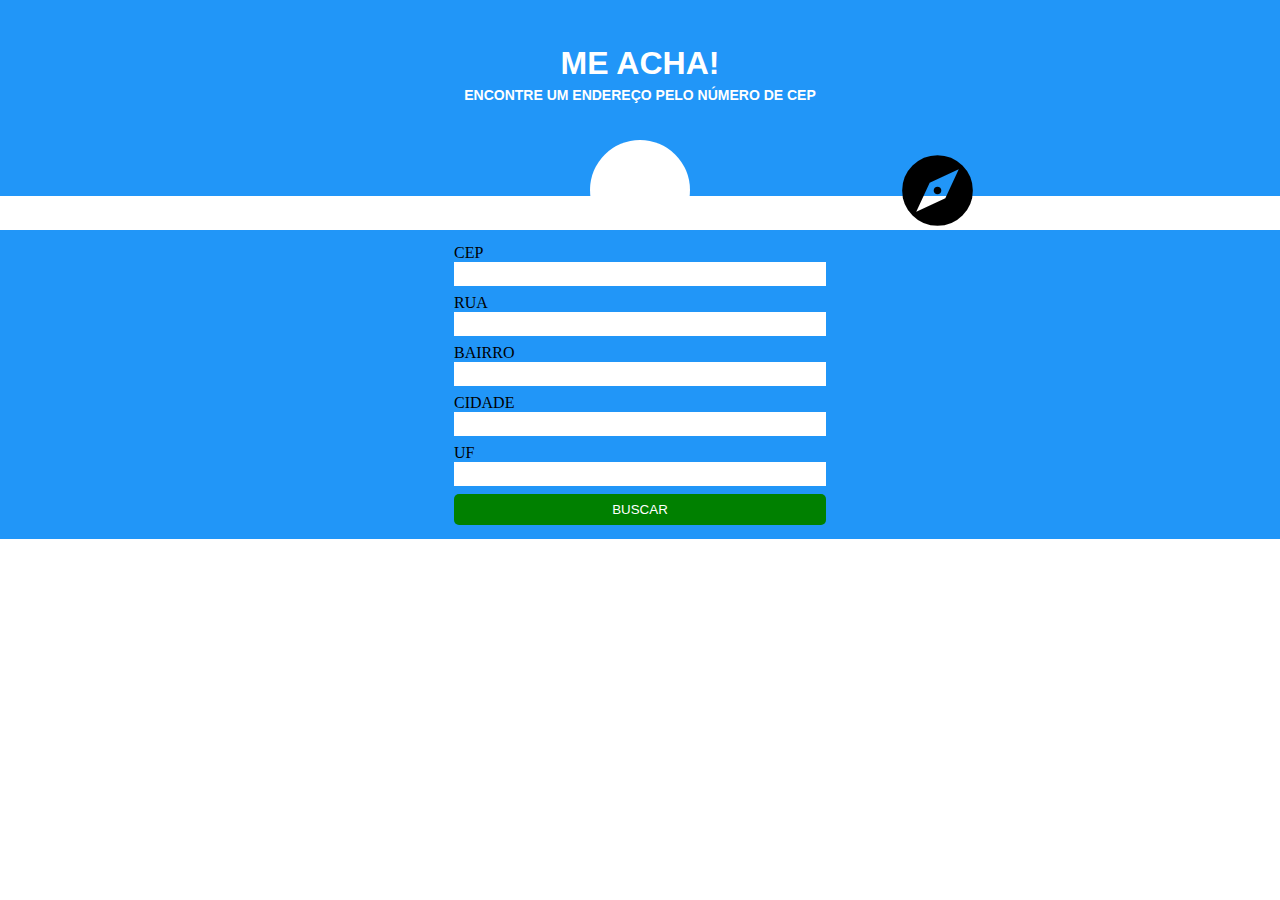
<file: index.html>
<!DOCTYPE html>
<html lang="en">
<head>
	<meta charset="UTF-8">
	<meta name="viewport" content="width=device-width, initial-scale=1.0">
	<link rel="stylesheet" type="text/css" href="site2.css">
	<link href="https://fonts.googleapis.com/icon?family=Material+Icons"rel="stylesheet">
	<title>Document</title>
</head>
<body>
	<header>
		<h1>ME ACHA!</h1>
		<h2>ENCONTRE UM ENDEREÇO PELO NÚMERO DE CEP</h2>
		<div id="content-base">	
		    	<div id="logo-principal" class="flex justify-content">
		    		<span class="material-icons logo">
						travel_explore
					</span>
		    	</div>
		    </div>
	</header>
		<main> 
			<div id="conteudo-geral" class="flex justify-content">
		      	<div class="box-custom flex justify-content">
		    		<form>
		    			<label>CEP
		    				<input type="text" name="cep" required>
		    		    </label>
		    		    <label>RUA
		    				<input type="text" name="rua" readonly>
		    		    </label>
		    		    <label>BAIRRO
		    				<input type="text" name="bairro" readonly>
		    		    </label>
		    		    <label>CIDADE
		    				<input type="text" name="cidade" readonly>
		    		    </label>
		    		    <label>UF
		    				<input type="text" name="uf" readonly>
		    		    </label>
		    		    <div class="display-btn">
		    		    	<input class="btn" type="button" value="BUSCAR" name="BUSCAR">
		    		    </div>
		    		</form>		    		
		    	</div>
		    </div>
		</main>
	<footer></footer>
	
</body>
</html>
</file>
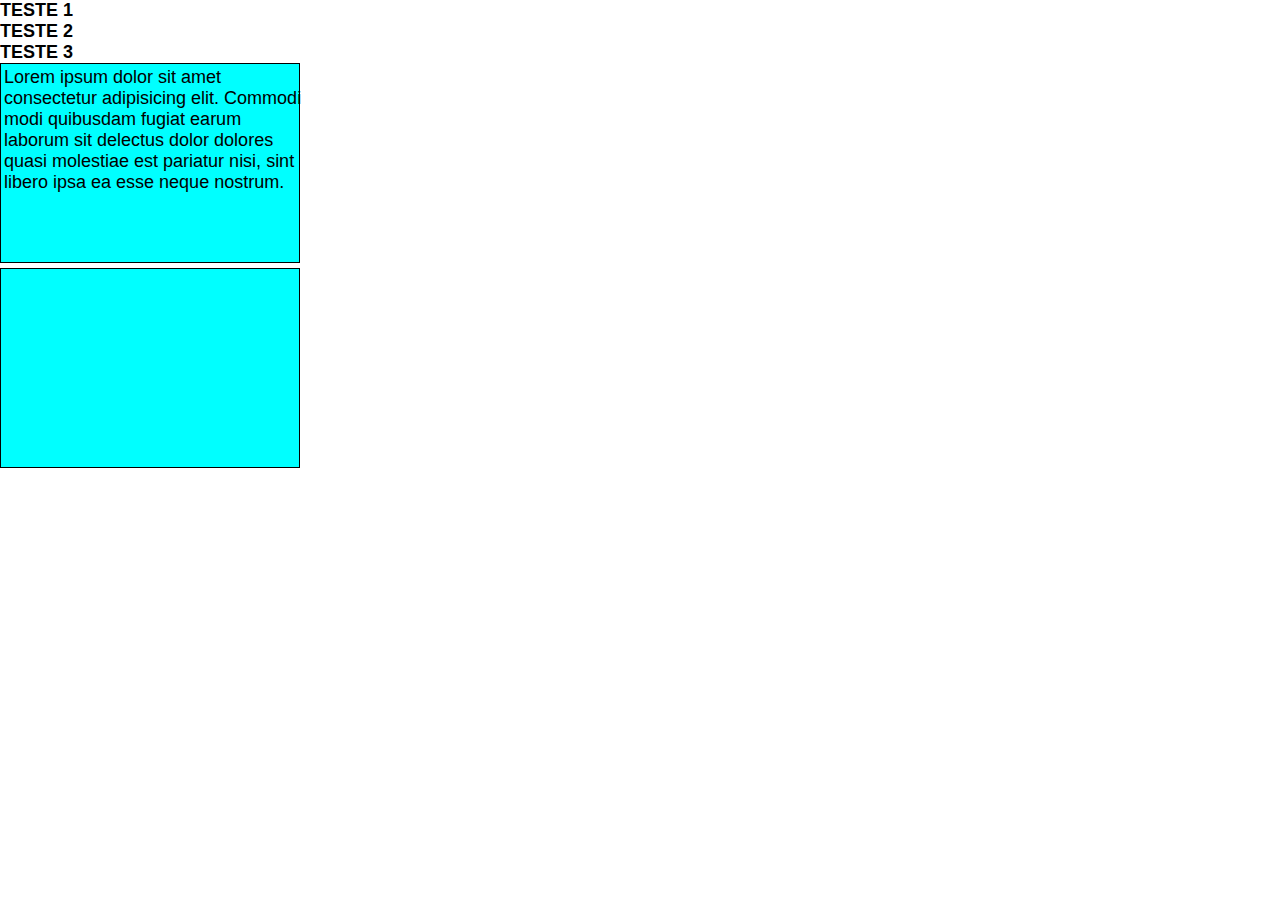
<file: box_sizing.html>
<!DOCTYPE html>
<html lang="en">
<head>
	<meta charset="UTF-8">
	<meta name="viewport" content="width=device-width, initial-scale=1.0">
	<title>Document</title>
</head>
<style type="text/css">
    :root {
        --cor-padrao: blue;
        --font-title: verdana, arial, cursive;
        --font-size: 18px;
    }
    
    * {
    	margin: 0;
    	box-sizing: border-box;
    }
    
    h1,
    h2,
    h3,
    ul,
    p {
        font-family: var(--font-title);
        font-size: var(--font-size);
    }

    
  
	div#teste{
		width: 300px;
		height: 200px;
		background-color: cyan;
		border: 1px solid #000;
		padding: 3px;
		box-sizing: border-box;
	}

	p {
		width: 300px;
		height: auto;
		box-sizing: border-box;
		padding: 0;
		margin: 0;
	}

	#box {
		width: 300px;
		height: 200px;
		background-color: cyan;
		border: 1px solid #000;
        margin-top: 5px;
        box-sizing: border-box;
	}
</style>
<body>
	<h1>TESTE 1</h1>
    <h2>TESTE 2</h2>
    <h3>TESTE 3</h3>
	<div id="teste">
		<p>
			Lorem ipsum dolor sit amet consectetur adipisicing elit. Commodi modi quibusdam fugiat earum laborum sit delectus dolor dolores quasi molestiae est pariatur nisi, sint libero ipsa ea esse neque nostrum.
		</p>
	</div>

	<div id="box">

	</div>
</body>
</html>
</file>
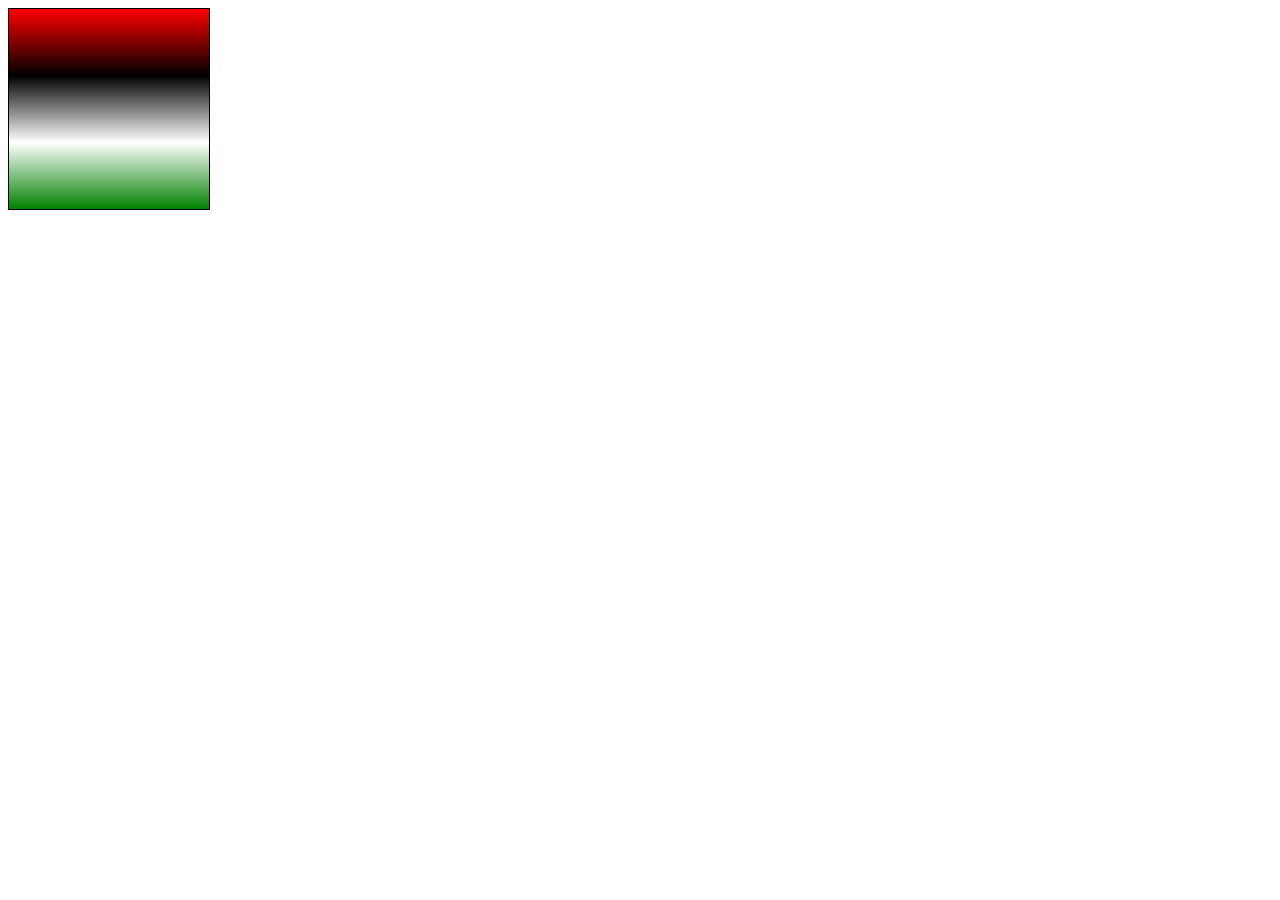
<file: gradient.html>
<!DOCTYPE html>
<html lang="en">
<head>
	<meta charset="UTF-8">
	<meta name="viewport" content="width=device-width, initial-scale=1.0">
	<title>Document</title>
</head>
<style type="text/css">
	#gradient {
		width: 200px;
		height: 200px;
		border: 1px solid #000;
		background-image: linear-gradient(180deg, red, black, #fff, green);
	}
</style>
<body>
	<div id="gradient">
		
	</div>
</body>
</html>
</file>
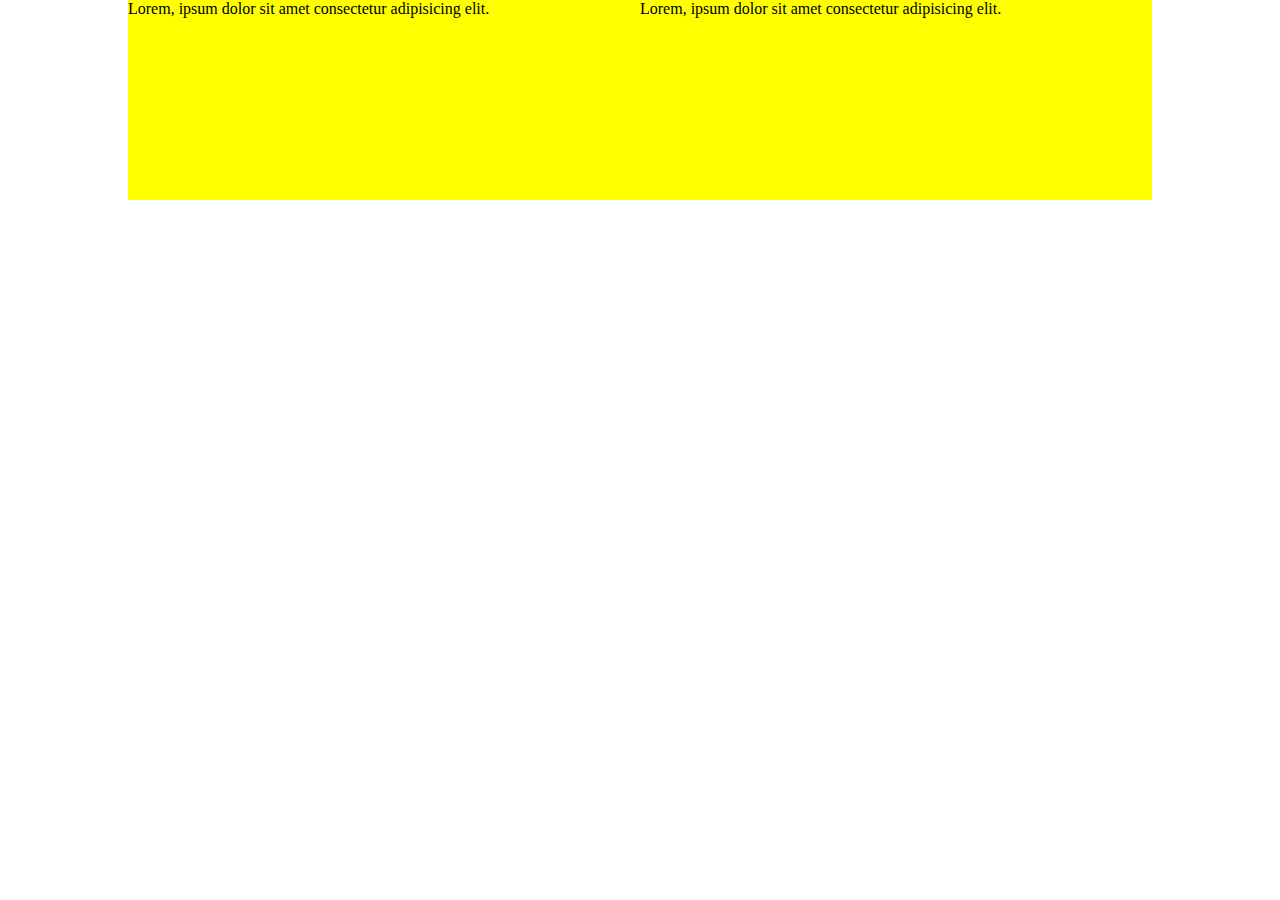
<file: mq.html>
<!DOCTYPE html>
<html lang="en">
<head>
	<meta charset="UTF-8">
	<meta name="viewport" content="width=device-width, initial-scale=1.0">
	<title>Document</title>
</head>
<style type="text/css">
	* {
		margin: 0;
		padding: 0;
		box-sizing: border-box;
	}

	main {
		display: flex;
		width: 80%;
		height: 200px;
		margin: 0 auto;
		background-color: tomato;
	}

	.filho {
		width: 50%;
		height: auto;
		background-color: yellow;
	}

	@media screen and (max-width: 700px){
		main {
			flex-direction: column;
		}

		.filho {
			width: 100%;
		}
		
	}
</style>
<body>

	<main>

		<div class="filho">
			<p>Lorem, ipsum dolor sit amet consectetur adipisicing elit.
			</p>
		</div>
		<div class="filho">
			<p>Lorem, ipsum dolor sit amet consectetur adipisicing elit.
			</p>
		</div>
	</main>
	
</body>
</html>
</file>
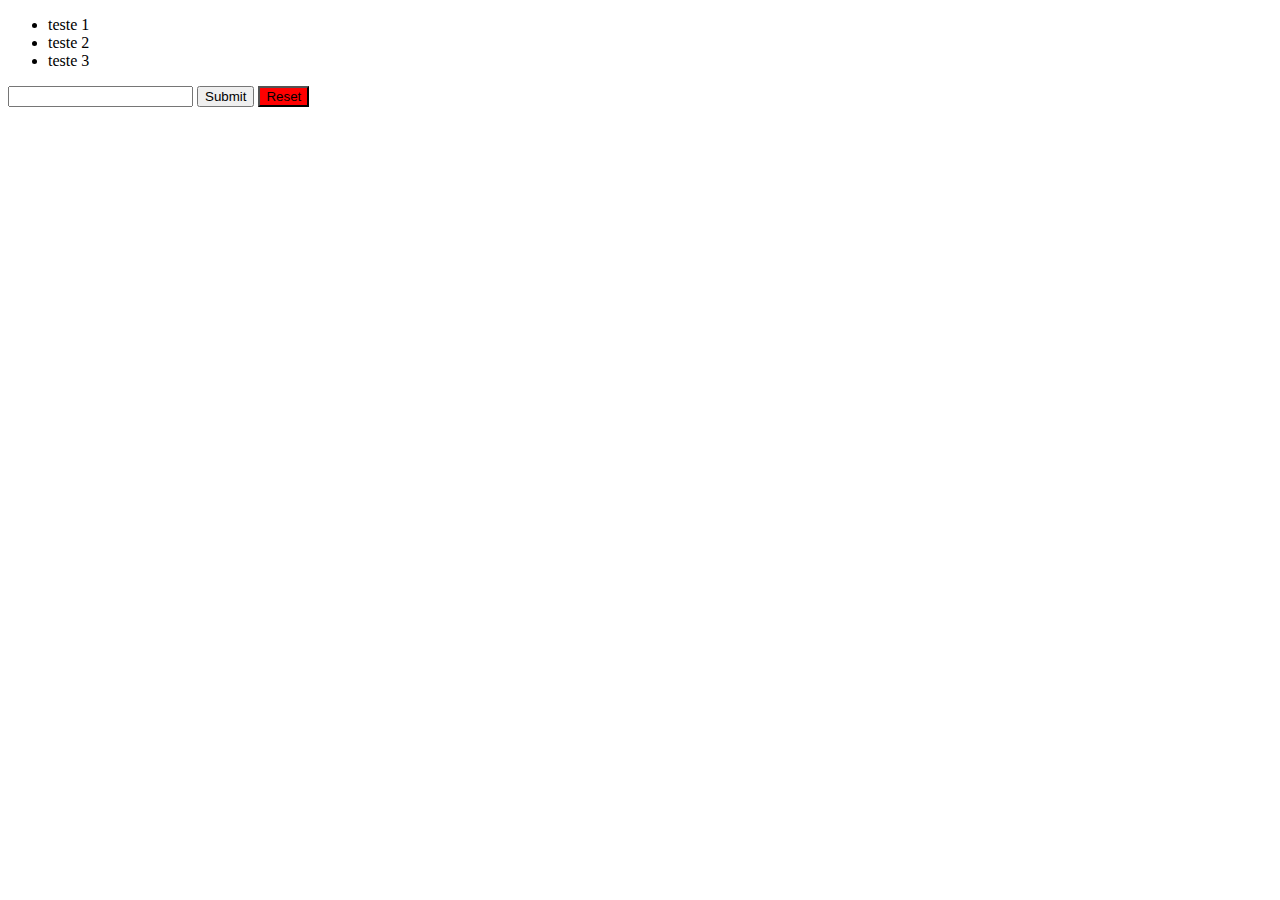
<file: nav.html>
<!DOCTYPE html>
<html lang="en">
<head>
	<meta charset="UTF-8">
	<meta name="viewport" content="width=device-width, initial-scale=1.0">
	<title>Document</title>
</head>
<style type="text/css">
	input[type=reset] {
		background-color: red;
	}
</style>
<body>
	<nav>
		<ul>
			<li>teste 1</li>
			<li>teste 2</li>
			<li>teste 3</li>
		</ul>
	</nav>
	<form>
		<input type="text" name="">
		<input type="submit" name="">
		<input type="reset" name="">
	</form>
</body>
</html>
</file>
<file: site2.css>
* {
	margin: 0;
	padding: 0;
	box-sizing: border-box;
}

header {
	position: absolute;
	z-index: 0;
	width: 100%;
	height: 200px;
	background-color: #2196f8;
	display: flex;
	flex-direction: column;
	border-bottom: 4px solid #fff;
}

header > h1 {
	padding: 5px;
	text-align: center;
	font-family: Verdana, arial, cursive;
	margin-top: 40px;
	color: #fff;

}

header > h2 {
	color: #fff;
	width: 100%;
	height: 40px;
	font-family: Verdana, arial, cursive;
	font-size: 14px;
	text-align: center;
}


main {
	position: absolute;
	z-index: 100;
	width: 100%;
	height: auto;
	top: 230px;
	background-color: #2196f8;
}

#conteudo-geral {
	width: 80%;
	margin: 0 auto;
	flex-direction: column;

}

.box-custom {
	width: 100%;
	height: auto;
}

a {
	text-decoration: none;
	color: #000;
}

form {
	width: 400px;
	height: auto;
	padding: 10px;
}

.flex {
	display: flex;
}

.justify-content {
	justify-content: center;
	
}

.display-btn {
	width: 100%;
	height: auto;
	padding: 4px;
}

.btn {
	padding: 8px;
	width: 100%;
	border: none;
	border-radius: 5px;
	background-color: green;
	color: #fff;
}

form > label {
	width: 100%;
	height: auto;
	padding: 4px;
	display: flex;
	flex-direction: column;
	font-family: Verdana, cursive;
}

form > label > input[type=text] {
	font-size: 14px;
	border: none;
	padding: 4px;
}

#logo-principal {
	width: 100px;
	height: 100px;
	border-radius: 100%;
	background-color: #fff;
	align-items: center;
}

#logo-principal .logo {
	font-size: 85px;
}

#content-base {
	width: 100%;
	height: auto;
	position: absolute;
	top: 140px;
	display: flex;
	justify-content: center;

}
</file>
